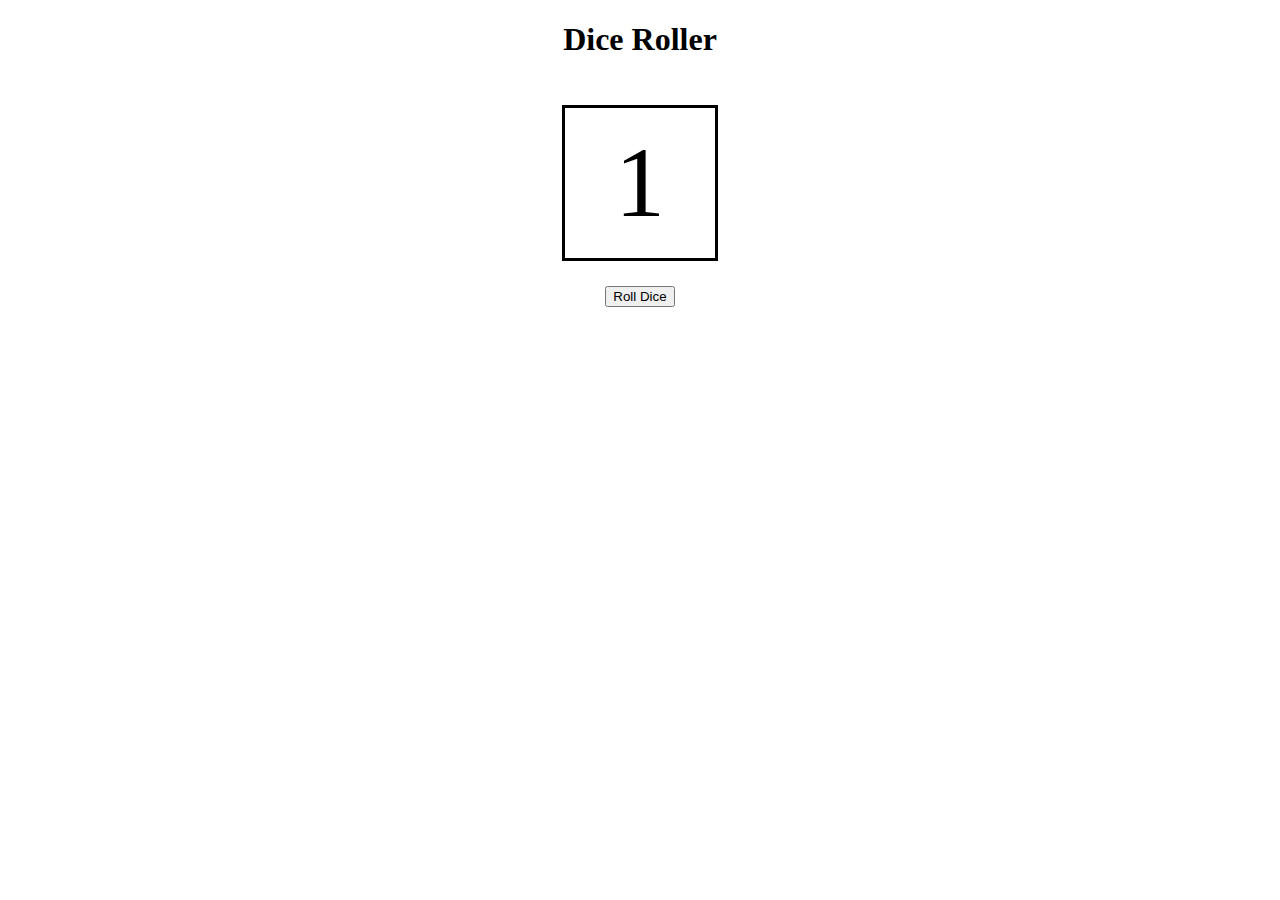
<file: javaScript/Task1/index.html>
<!DOCTYPE html>
<html lang="en">
<head>
    <meta charset="UTF-8">
    <meta name="viewport" content="width=device-width, initial-scale=1.0">
    <link rel="stylesheet" href="style.css">
    <title>Task 1</title>
</head>
<body>
    <h1>Dice Roller</h1>
    <div class="dice" id="dice">1</div>
    <button class="btn" id="btn">Roll Dice</button>

    <script src="script.js"></script>
</body>
</html>
</file>
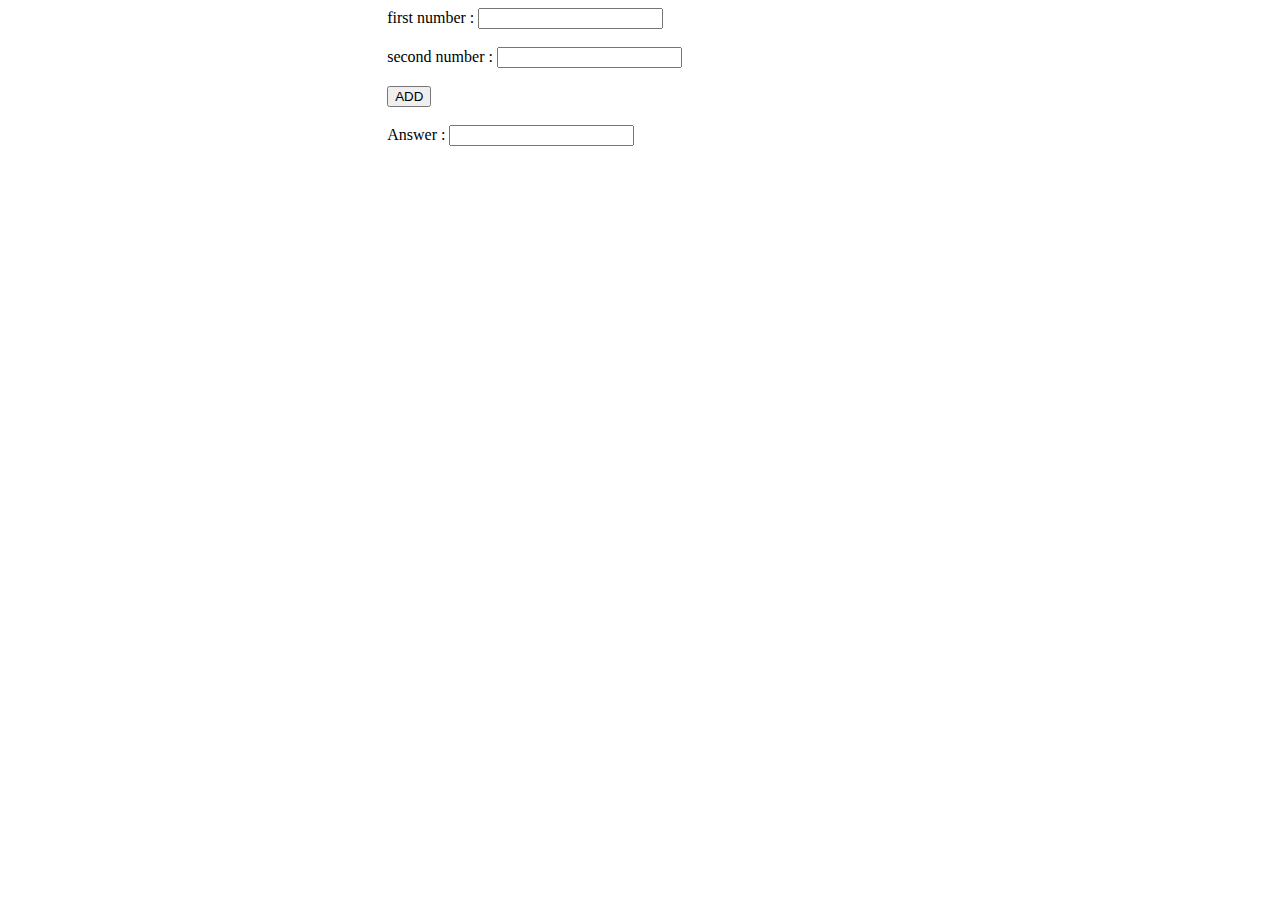
<file: javaScript/Task2/index.html>
<!DOCTYPE html>
<html>
    <head>
        <meta charset="UTF-8">
        <title>Addition</title>
        <Script>
            function addNum(){
                var val1 = parseInt(document.getElementById("Value1").value);
                var val2 = parseInt(document.getElementById("Value2").value);
                var ansD = document.getElementById("Answer");
                ansD.value = val1+val2;
            }


        </Script>
        <style>

            #div{
                margin-left:30%;
            }
        </style>
    </head>
    <body>
        <div id="div">
            first number : <input type="text" name="Value1" value="" id="Value1"> 
            <br><br>
            second number : <input type="text" name="Value2" value="" id="Value2">
            <br><br>
            <input type="button"  value="ADD" name="submit" onclick="addNum()">
            <br><br>
            Answer : <input type="text" id="Answer" name="Answer" value="">

        </div>
    </body>
</html>
</file>
<file: javaScript/Task1/style.css>
body{
    margin: 0;
    padding: 0;
    box-sizing: border-box;
    display: flex;
    flex-direction: column;
    justify-content: center;
    align-items: center;
    gap: 25px;
}
.dice{
    height: 150px;
    width: 150px;
    border: 3px solid black;
    display: flex;
    justify-content: center;
    align-items: center;
    font-size: 100px;
}
</file>
